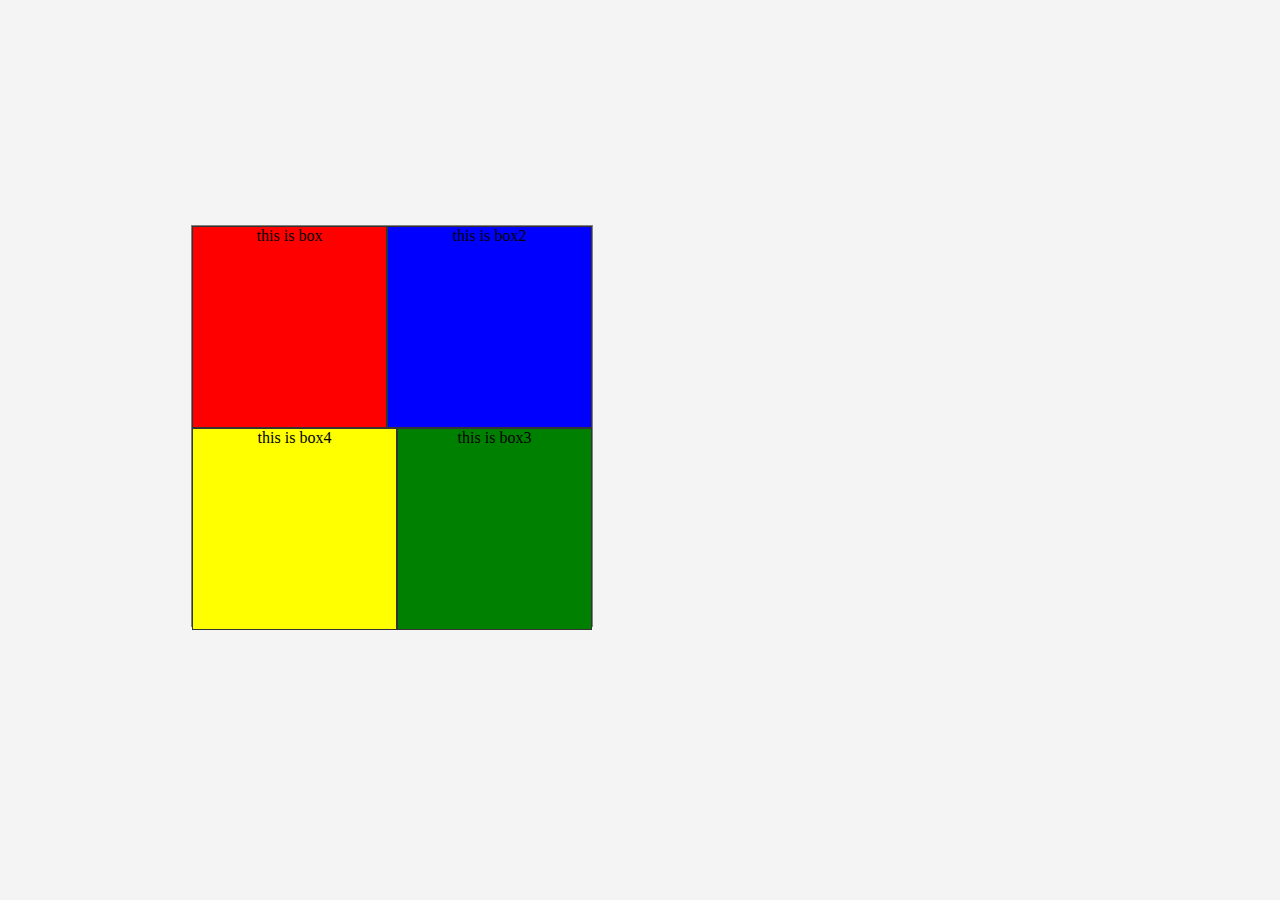
<file: cssBox/index.html>
<html>
<head>
<link rel="stylesheet" type="text/css" href="box.css"
</head>

</body>
<div id=bigbox>
	<div id=boxone>
	this is box
	</div>
	
	<div id=boxtwo>
	this is box2
	</div>
	
	<div id=boxthree>
	this is box3
	</div>
	
	<div id=boxfour>
	this is box4
	</div>
</div>
</body>


</html>
</file>
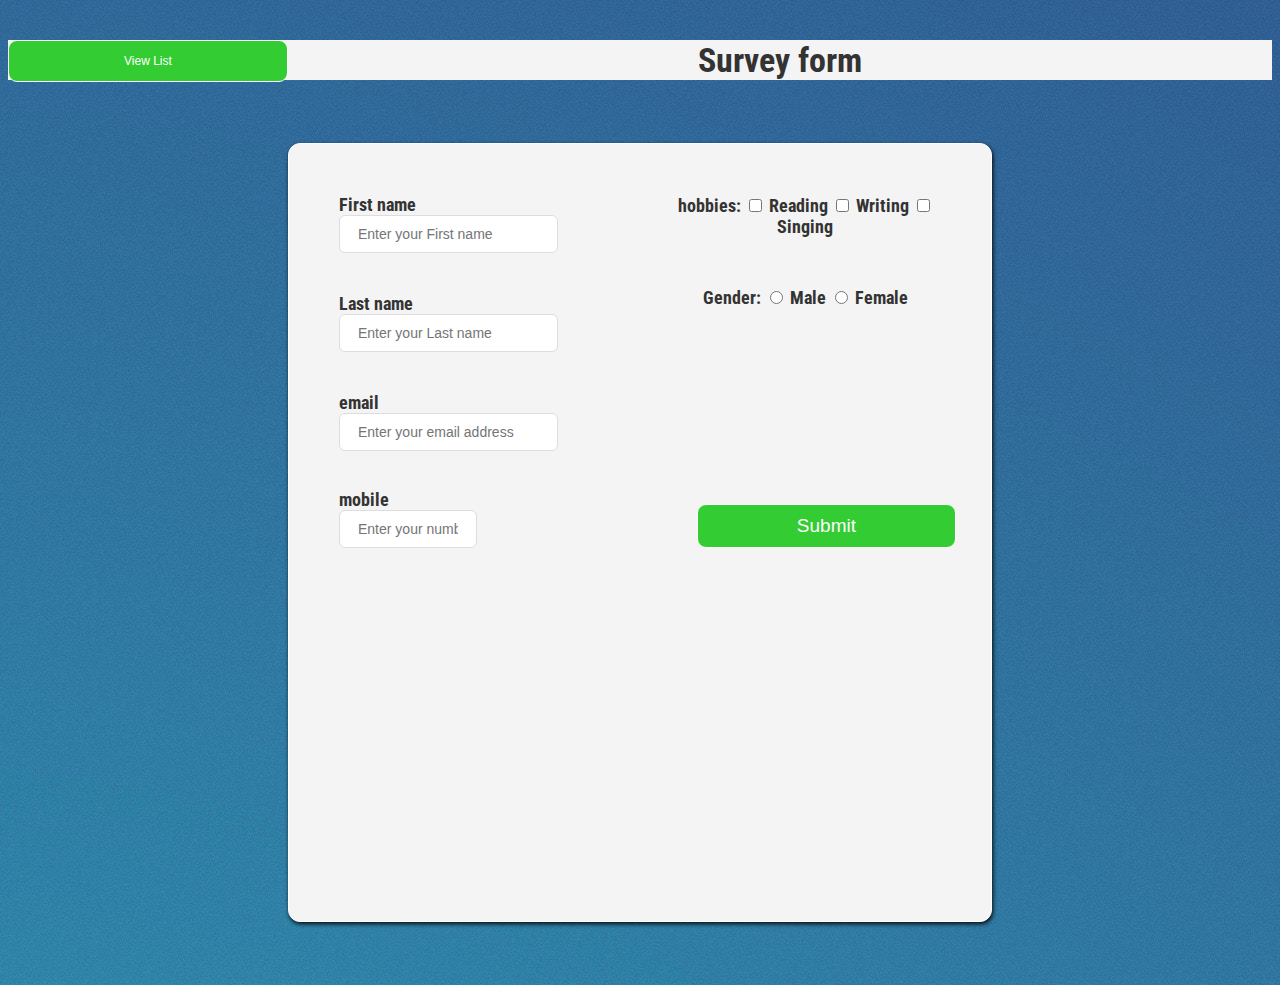
<file: form/index.html>
<html>

<head>
    <a href="https://www.freepik.com/free-photos-vectors/business"></a>
    <link rel="stylesheet" type="text/css" href="css/style.css">
    <title> Form | Index</title>
</head>


<body>
    <button id="listing" onclick="window.location.href='html/display.html'">View List</button>
    <h2> Survey form </h2>
    <div class="container">

        <form id="survey_form">
            <div class="right_form_group">
                <label class="useid">First name</label>
                <input type="text" class="form-content" required id="fname" placeholder="Enter your First name">
                <span class="errorfield" id="fname_error"> </span>
            </div>


            <div class="right_form_group">
                <label class="useid"> Last name</label>
                <input type="text" class="form-content" required id="lname" placeholder="Enter your Last name">
                <span class="errorfield" id="name_error"> </span>
            </div>


            <div class="right_form_group">
                <label class="useid">email</label>
                <input type="email" class="form-content" required id="email" placeholder="Enter your email address">
                <span class="errorfield" id="uemail"> </span>
            </div>


            <div class="right_form_group">
                <label class="useid">mobile</label>
                <input type="tel" class="form-content" id="mobnum" placeholder="Enter your number" size="10" required>
                <span class="errorfield" id="usernum"> </span>
            </div>


            <div class="form_group" id="left_form_group">
                <label> hobbies: </label>
                <input class="userinputright" id="firsthobby" name="hobbies" type="checkbox" value="Reading" />
                <label class="userinputright">Reading</label>
                <input class="userinputright" id="secondhobby" name="hobbies" type="checkbox" value="Writing" />
                <label class="userinputright"> Writing</label>
                <input class="userinputright" id="thirdhobby" name="hobbies" type="checkbox" value="Singing" />
                <label class="userinputright">Singing</label>
                <p id="error_message_checkbox"></p>
            </div>


            <div class="form_group" id="left_form_group">

                <label class="userinputright">Gender:</label>
                <input class="userinputright" type="radio" name="gender" id="male" value="Mr.  " />
                <label class="userinputright">Male</label>
                <input class="userinputright" type="radio" name="gender" id="female" value="Mrs.  " />
                <label class="userinputright"> Female</label>
                <p id="error_message"></p>
            </div>


            <button value="submit" id="btn"> Submit </button>
        </form>
    </div>
    <script src="https://ajax.googleapis.com/ajax/libs/jquery/3.4.1/jquery.min.js"></script>
    <script src="js/create.js"></script>
    <script src="js/service.js"></script>
    <script src="utility/validation.js"></script>
</body>

</html>





















<!--------REFERENCE CODE FOR JS-->
<!-- <form name="survey_form" action="#" onsubmit="return(validation())">
      <div class="right_form_group">
        <label class="useid">First name</label>
        <input type="text" name="fname" class="form-content" id="fname" placeholder="Enter your First name">
      </div>
      <span class="errorfield" id="fname_error"> </span>

      <div class="right_form_group">
        <label class="useid"> Last name</label>
        <input type="text" name="lname" class="form-content" id="lname" placeholder="Enter your Last name">
      </div>
      <span class="errorfield" id="name_error"> </span>

      <div class="right_form_group">
        <label class="useid">email</label>
        <input type="email" name="email" class="form-content" id="email" placeholder="Enter your email address">
      </div>
      <span class="errorfield" id="useremail"> </span>

      <div class="right_form_group">
        <label class="useid">mobile</label>
        <input type="tel" name="mobnum" class="form-content" id="mobnum" placeholder="Enter your number">
      </div>
      <span id="usernum"> </span>

      <div class="form_group" id="left_form_group">
        <label> hobbies: </label>
        <input class="userinputright" id="firsthobby" name="hobbies" type="checkbox" value="Reading" />
        <label class="userinputright">Reading</label>
        <input class="userinputright" id="secondhobby" name="hobbies" type="checkbox" value="Writing" />
        <label class="userinputright"> Writing</label>
        <input class="userinputright" id="thirdhobby" name="hobbies" type="checkbox" value="Singing" />
        <label class="userinputright">Singing</label>
        <p id="error_message_checkbox"></p>
      </div>


      <div class="form_group" id="left_form_group">

        <label class="userinputright">Gender:</label>
        <input class="userinputright" type="radio" name="gender" id="male" value="Mr.  " />
        <label class="userinputright">Male</label>
        <input class="userinputright" type="radio" name="gender" id="female" value="Mrs.  " />
        <label class="userinputright"> Female</label>
        <p id="error_message"></p>
      </div>


      <input type="submit" value="submit" id="btn">
    </form> -->
</file>
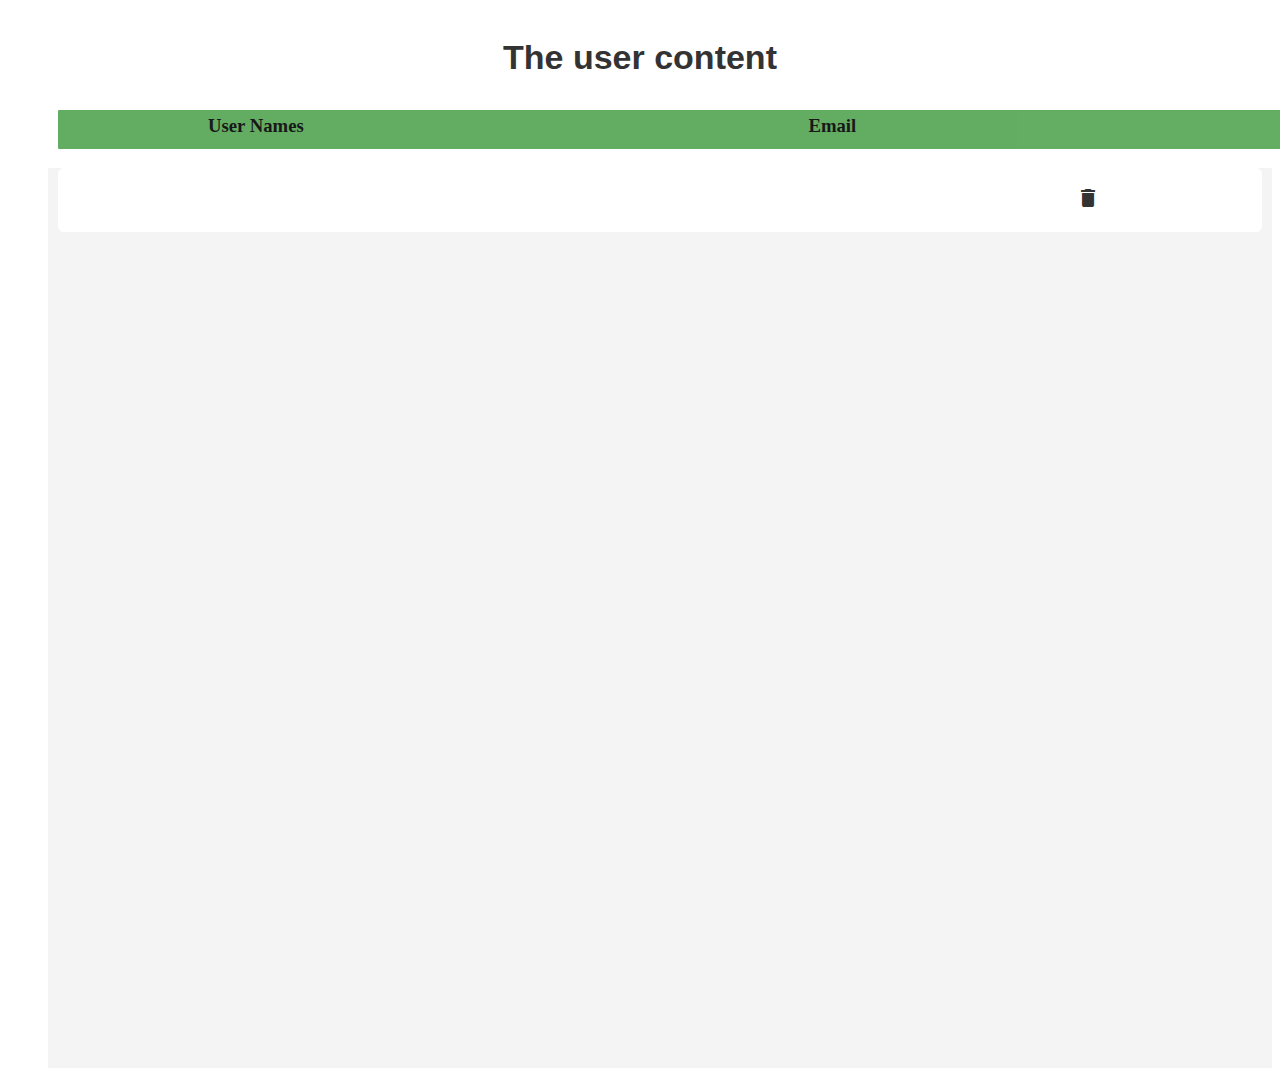
<file: API calls/APIindex.html>
<!DOCTYPE html>
<html lang="en">
<head>
    <meta charset="UTF-8">
    <meta name="viewport" content="width=device-width, initial-scale=1.0">
    <link href="https://fonts.googleapis.com/icon?family=Material+Icons" rel="stylesheet">
    <link rel="stylesheet" href="../API calls/listingApi.css">
    <meta http-equiv="X-UA-Compatible" content="ie=edge">
    <title>Document</title>
</head>
<body>
    <h2> The user content </h2>
    <h3><span>User Names</span> <span>Email</span> </h3>
    <ol id="dataDisplay">
        <div class="container">
        <li class="listitem">
            <span id="users"></span>
           <span id="email"></span> 
           <i class="material-icons"> delete</i>
        </li>
    </ol>
</div>
</body>
<script src="https://ajax.googleapis.com/ajax/libs/jquery/3.4.1/jquery.min.js"></script>
  <script src="../API calls/api.js"></script>
</html>
</file>
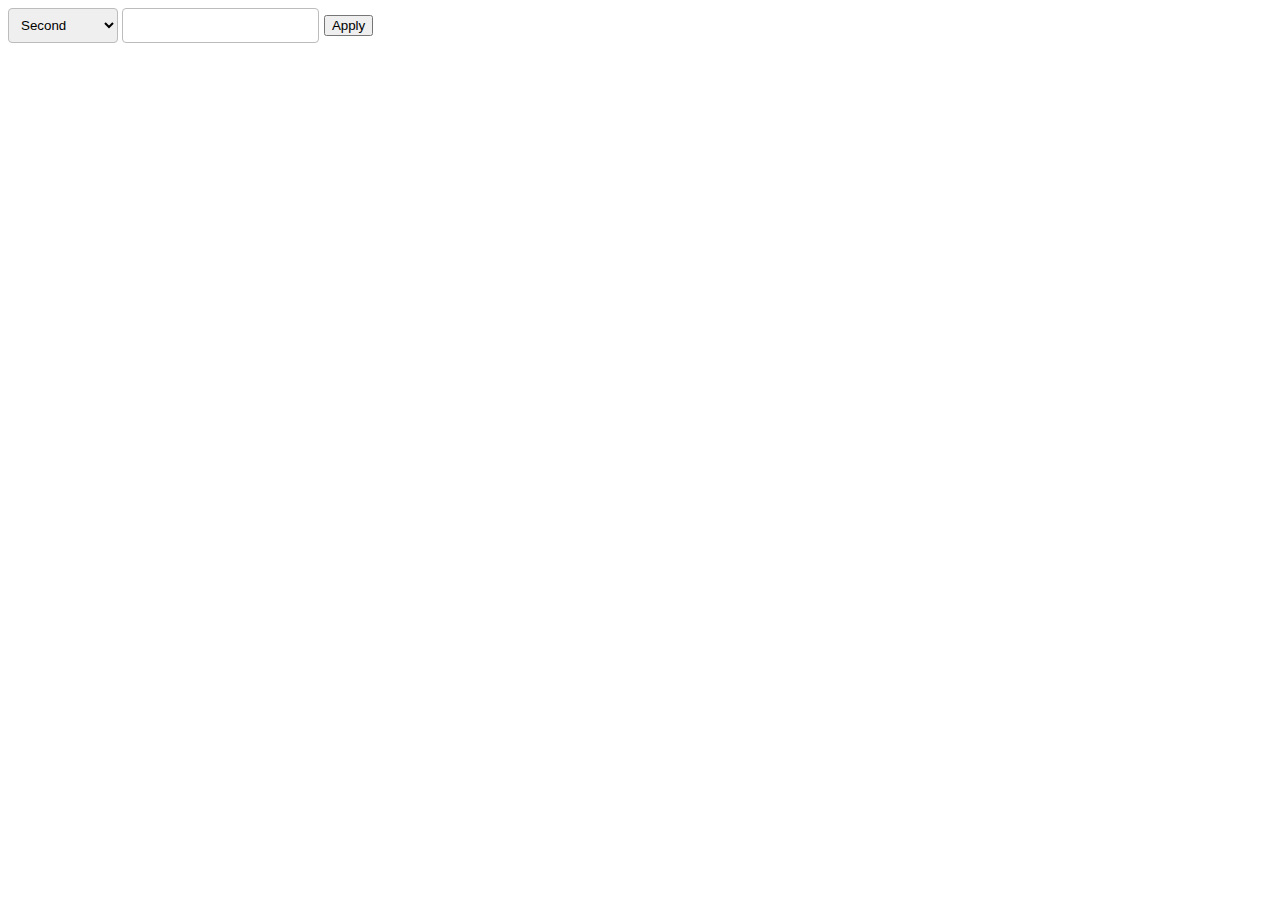
<file: timestamp range/timestamp.html>
<!DOCTYPE html>
<html lang="en">

<head>
    <meta charset="UTF-8">
    <meta name="viewport" content="width=device-width, initial-scale=1.0">
    <meta http-equiv="X-UA-Compatible" content="ie=edge">
    <link rel="stylesheet" href="rangeselector.css">
    <title>Document</title>
</head>

<body>
    <div class="main-block">
        <select id="dropdown">
            <option class="item" value="second" id="sec" timestamp="number" selected>Second</option>
            <option class="item" value="minute" id="min" timestamp="time">Minute</option>
            <option class="item" value="hour" id="hr" timestamp="time">Hour</option>
            <option class="item" value="day" id="day" timestamp="date">Day</option>
            <option class="item" value="day" id="day" timestamp="week">Week</option>
            <option class="item" value="month" id="mon" timestamp="month">Month</option>
            <option class="item" value="year" id="year" timestamp="month">Year</option>
        </select>
        <input type="text" value="" id="rangeselector_min">
        <button id="getdata"> Apply</button>  
    </div>
</body>

<script src="https://ajax.googleapis.com/ajax/libs/jquery/3.4.1/jquery.min.js"></script>
<script src="timestamp_range.js"></script>
</html>
</file>
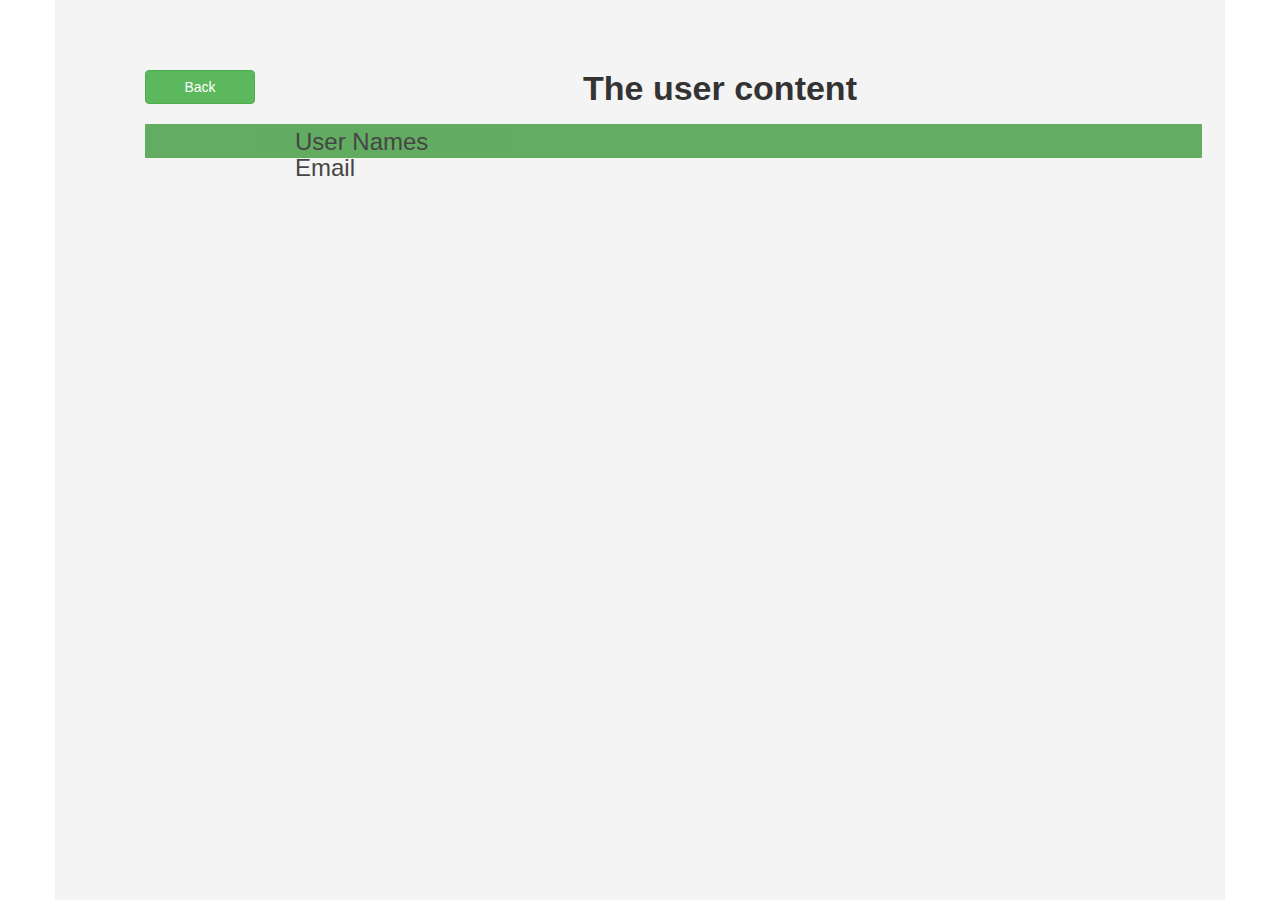
<file: form/html/display.html>
<!DOCTYPE html>
<html lang="en">

<head>
    <meta charset="UTF-8">
    <meta name="viewport" content="width=device-width, initial-scale=1.0">
    <meta http-equiv="X-UA-Compatible" content="ie=edge">
    <link rel="stylesheet" href="https://maxcdn.bootstrapcdn.com/bootstrap/3.4.0/css/bootstrap.min.css">
    <link href="https://fonts.googleapis.com/icon?family=Material+Icons" rel="stylesheet">
    <link rel="stylesheet" href="../css/listing.css">
    <script src="https://ajax.googleapis.com/ajax/libs/jquery/3.4.1/jquery.min.js"></script>
    <script src="https://maxcdn.bootstrapcdn.com/bootstrap/3.4.0/js/bootstrap.min.js"></script>
    <title>display content</title>
</head>

<body>
    <div class="container">


        <h2><button id="back_btn" class="btn btn-success" onclick="window.location.href='../index.html'">Back</button> The user content </h2>
        <h3><span>User Names</span> <span>Email</span></h3>
        <ol id="dataDisplay">
        </ol>

    </div>

    <script src="https://ajax.googleapis.com/ajax/libs/jquery/3.4.1/jquery.min.js"></script>
    <script src="../js/service.js"></script>
    <script src="../js/listing.js"></script>

</body>

</html>
</file>
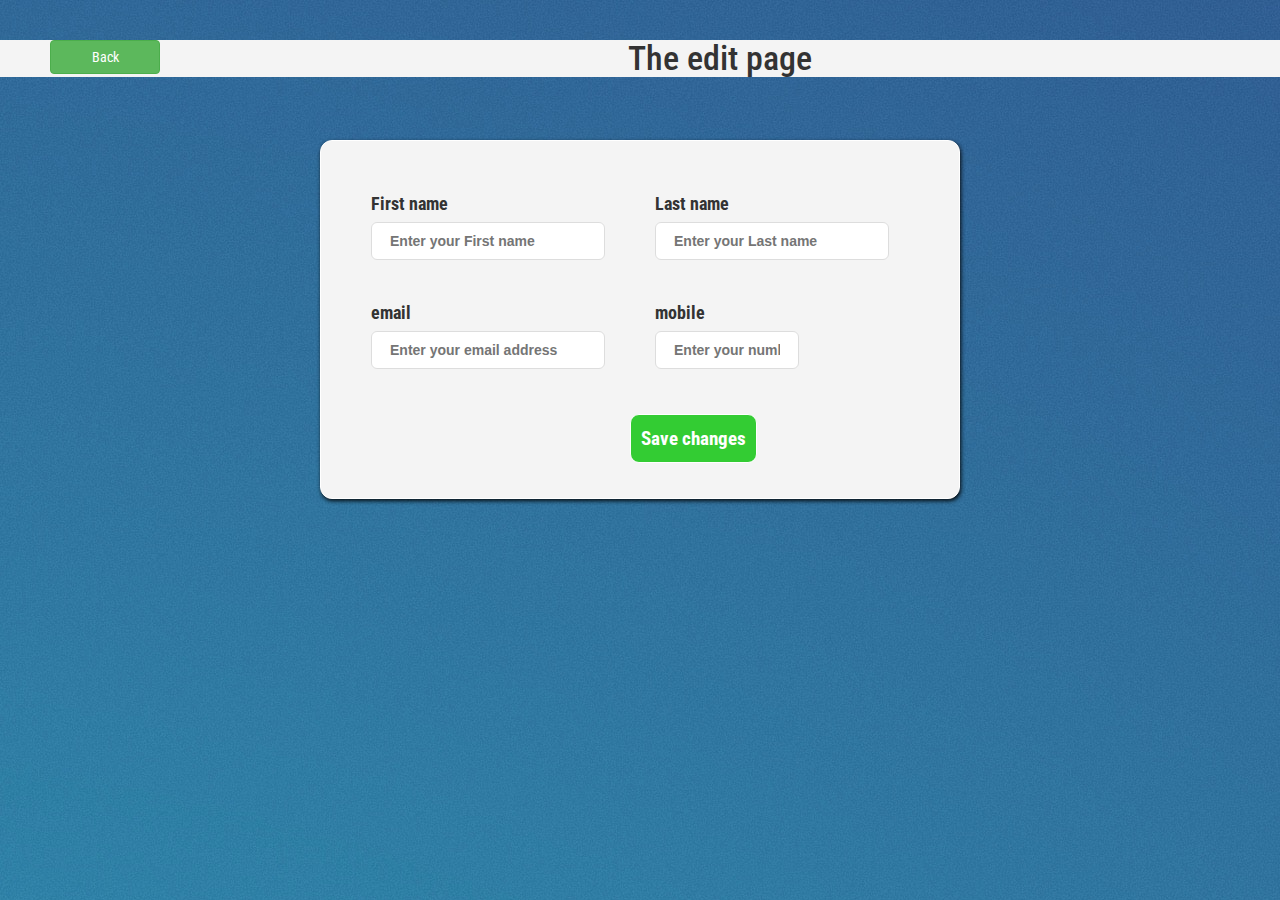
<file: form/html/edit_file.html>
<!DOCTYPE html>
<html lang="en">

<head>
    <meta charset="UTF-8">
    <meta name="viewport" content="width=device-width, initial-scale=1.0">
    <link rel="stylesheet" href="https://maxcdn.bootstrapcdn.com/bootstrap/3.4.0/css/bootstrap.min.css">
    <script src="https://ajax.googleapis.com/ajax/libs/jquery/3.4.1/jquery.min.js"></script>
    <script src="https://maxcdn.bootstrapcdn.com/bootstrap/3.4.0/js/bootstrap.min.js"></script>
    <meta http-equiv="X-UA-Compatible" content="ie=edge">
    <link rel="stylesheet" type="text/css" href="../css/style.css">
    <title>Document</title>
</head>

<body>
    <h2><button id="back_btn" class="btn btn-success" onclick="window.location.href='display.html'">Back</button> The edit page</h2>

    <div class="container">

        <form id="survey_form">
            <div class="right_form_group">
                <label class="useid">First name</label>
                <input type="text" name="fname" class="form-content" id="firstname" placeholder="Enter your First name" pattern="^[a-zA-Z][a-zA-Z0-9-_\.]{1,20}$" required>
                <span class="errorfield" id="fname_error"> </span>
            </div>


            <div class="right_form_group">
                <label class="useid"> Last name</label>
                <input type="text" name="lname" class="form-content" id="lastname" placeholder="Enter your Last name" pattern="^[a-zA-Z][a-zA-Z0-9-_\.]{1,20}$" required>
                <span class="errorfield" id="name_error"> </span>
            </div>


            <div class="right_form_group">
                <label class="useid">email</label>
                <input type="email" class="form-content" id="useremail" placeholder="Enter your email address" pattern="[a-z0-9._%+-]+@[a-z0-9.-]+\.[a-z]{2,}$" required>
                <span class="errorfield" id="uemail"> </span>
            </div>


            <div class="right_form_group">
                <label class="useid">mobile</label>
                <input type="tel" name="mobnum" class="form-content" id="mobilenum" placeholder="Enter your number" size="10" required>
                <span class="errorfield" id="usernum"> </span>
            </div>


            <button value="submit" id="editbtn"> Save changes </button>

            <!-- onclick="window.location.href='display.html'" -->

            <script src="https://ajax.googleapis.com/ajax/libs/jquery/3.4.1/jquery.min.js"></script>
            <script src="../js/service.js"></script>
            <script src="../js/edit.js"></script>
            <script src="../utility/validation.js"></script>


</body>

</html>
</file>
<file: cssBox/box.css>
body{
	height: 60%;
	width: 60%;
	background: #f4f4f4;
	
}

#bigbox{
	height: 400px;
	width: 400px;
	border: 1px solid #808080;
	margin: 25vh auto;
}
#boxone{
float: left;
background: red;
height: 200px;
	width: 193px; 
text-align:center;
border: 1px solid #333;
align-items: center;
overflow: hidden;
}

#boxtwo{
float: left;
background: blue;
height: 200px;
	width: 203px; 
border: 1px solid #333;
text-align:center;
overflow: hidden;
}


#boxthree{
float: right;
background: green;
height: 200px;
	width: 193px; 
border: 1px solid #333;
text-align:center;
overflow: hidden;
}


#boxfour{
	float: right;
background: yellow;
height: 200px;
	width: 203px; 
border: 1px solid #333;
text-align:center;
overflow: hidden;
}
</file>
<file: form/css/style.css>
@import url('https://fonts.googleapis.com/css?family=Roboto+Condensed&display=swap');
body {
    background-image: url("../images/grad.jpg");
    color: #333;
    font-family: 'Roboto Condensed', sans-serif;
}

h2 {
    background: #f4f4f4;
    color: #333;
    text-align: center;
    margin-bottom: 0;
    margin-top: 40px;
    font-size: 34px;
}

.container {
    background: #f4f4f4;
    display: block;
    width: 50%;
    margin: 7vh auto;
    padding: 35px;
    border: 1px solid #fff;
    border-radius: 12px;
    font-size: 18px;
    font-weight: bold;
    box-shadow: 2px 2px;
    box-shadow: 1px 2px 4px rgba(0, 0, 0, 0.9);
    overflow: hidden;
    height: 80%;
}

.form_group {
    text-align: center;
    padding: 1rem;
}

#btn {
    float: right;
    background: #33cc33;
    color: #fff;
    text-decoration: bold;
    padding: 10px 99px;
    border: 1px solid;
    border-radius: 9px;
    cursor: pointer;
    font-size: 19px;
    margin-top: 30px;
    margin-left: -10px;
}

#btn:hover {
    background: green;
    color: black;
    border: none;
}

.errorfield {
    font-family: Arial, Helvetica, sans-serif;
    font-size: 12px;
    color: red;
    font-weight: bold;
    display: block;
    float: left;
}

input[type="text"] {
    margin-bottom: 10px;
    font-size: 14px;
    line-height: 18px;
    height: 24px;
    padding: 18px;
    border: 1px solid #ddd;
    background: #fff;
    border-radius: 6px;
    font-family: Arial, sans-serif;
    color: #888;
    display: block;
}

input[type="email"] {
    font-size: 14px;
    line-height: 18px;
    height: 24px;
    padding: 18px;
    border: 1px solid #ddd;
    background: #fff;
    border-radius: 6px;
    font-family: Arial, sans-serif;
    color: #888;
    display: block;
    margin-bottom: 8px;
}

input[type="tel"] {
    margin: 0;
    font-size: 14px;
    line-height: 18px;
    height: 24px;
    padding: 18px;
    border: 1px solid #ddd;
    background: #fff;
    border-radius: 6px;
    font-family: Arial, sans-serif;
    color: #888;
    display: block;
}

.right_form_group {
    float: left;
    width: 50%;
    display: block;
    height: auto;
    align-items: left;
    overflow: hidden;
    padding: 15px;
}

.left_form_group {
    float: left;
    width: 50%;
    display: block;
    height: auto;
    padding: 40px;
    align-items: right;
    overflow: hidden;
    margin-top: 30px;
}

#back_btn {
    display: inline-block;
    vertical-align: top;
    float: left;
    width: 110px;
    margin-left: 50px;
}

#editbtn {
    background: #33cc33;
    color: #fff;
    text-decoration: bold;
    padding: 10px;
    border: 1px solid;
    border-radius: 9px;
    cursor: pointer;
    font-size: 19px;
    margin-top: 30px;
    margin-left: -10px;
}

#listing {
    background: #33cc33;
    color: #fff;
    padding: 13px 115px;
    border: 1px solid;
    border-radius: 9px;
    cursor: pointer;
    font-size: 12px;
    float: left;
    overflow: hidden;
    font-weight: 400;
}
</file>
<file: API calls/listingApi.css>
.container {
    background: #f4f4f4;
    align-items: center;
    height: 100vh;
}

h2 {
    font-family: Arial, Helvetica, sans-serif;
    font-size: 34px;
    color: #333333;
    text-align: center;
    height: 44px;
    padding-top: 10px;

}

h3 {
    background: #53a553;
    margin-left: 35px;
    height: 34px;
    border-radius: 1px;
    width: 97%;
    margin-left: 50px;
    opacity: 0.9;
    padding-top: 5px;
}

.listitem {
    margin: 10px;
    color: #333333;
    font-family: Arial, Helvetica, sans-serif;
    padding: 18px;
}

.dataDisplay {
    align-items: center;
}


ol li {
    margin: 10px;
    color: #333333;
    font-family: Arial, Helvetica, sans-serif;
    padding: 18px;
    list-style-type: none;
    padding-left: 9px;
    margin: 5px;
    background: #ffffff;
    border-radius: 6px;
}

.material-icons .delete {
    float: right;
    position: fixed;
    cursor: pointer;
}

span {
    width: 250px;
    padding-left: 150px;
    margin-right: 350px;

}
</file>
<file: timestamp range/rangeselector.css>
.main-block{
    font-family: Arial, Helvetica, sans-serif;
    color: #333;
    float: left;
}

#dropdown{
    padding: 8px;
    width:110px;
    height:auto;
    border: 1px solid #bcbcbc;
    border-radius: 4px;
}

#rangeselector_min{
    padding: 9px;
    border: 1px solid #bcbcbc;
    border-radius: 4px;
        
}

#rangeselector_max{
    padding: 9px;
    border: 1px solid #bcbcbc;
    border-radius: 4px;
        
}


/* input::-webkit-datetime-edit-month-field,
    ::-webkit-datetime-edit-day-field,
    ::-webkit-datetime-edit-text {
      display:none;
    } */
</file>
<file: form/css/listing.css>
.container {
    padding: 40px;
    background: #f4f4f4;
    align-items: center;
    height: 100vh;
}

h2 {
    font-family: Arial, Helvetica, sans-serif;
    font-size: 34px;
    color: #333333;
    text-align: center;
    height: 44px;
    padding-top: 10px;
    font-weight: 700;
}

h3 {
    background: #53a553;
    margin-left: 35px;
    height: 34px;
    border-radius: 1px;
    width: 97%;
    margin-left: 50px;
    opacity: 0.9;
    padding-top: 5px;
}

.listitem {
    margin: 10px;
    color: #333333;
    font-family: Arial, Helvetica, sans-serif;
    padding: 18px;
    background: #ffffff;
    border-radius: 6px;
}

.dataDisplay {
    align-items: center;
}

.dataDisplay span {
    background: #f4f4f4;
}

ol li {
    list-style-type: none;
    margin: 20px;
    border-bottom: 1px rgb(134, 132, 132, 0.3) solid;
    padding-bottom: 15px;
}

.material-icons {
    float: right;
    cursor: pointer;
}

span {
    width: 250px;
    padding-left: 150px;
    margin-right: 350px;

}

#back_btn {
    display: inline-block;
    vertical-align: top;
    float: left;
    width: 110px;
    margin-left: 50px;
}
</file>
